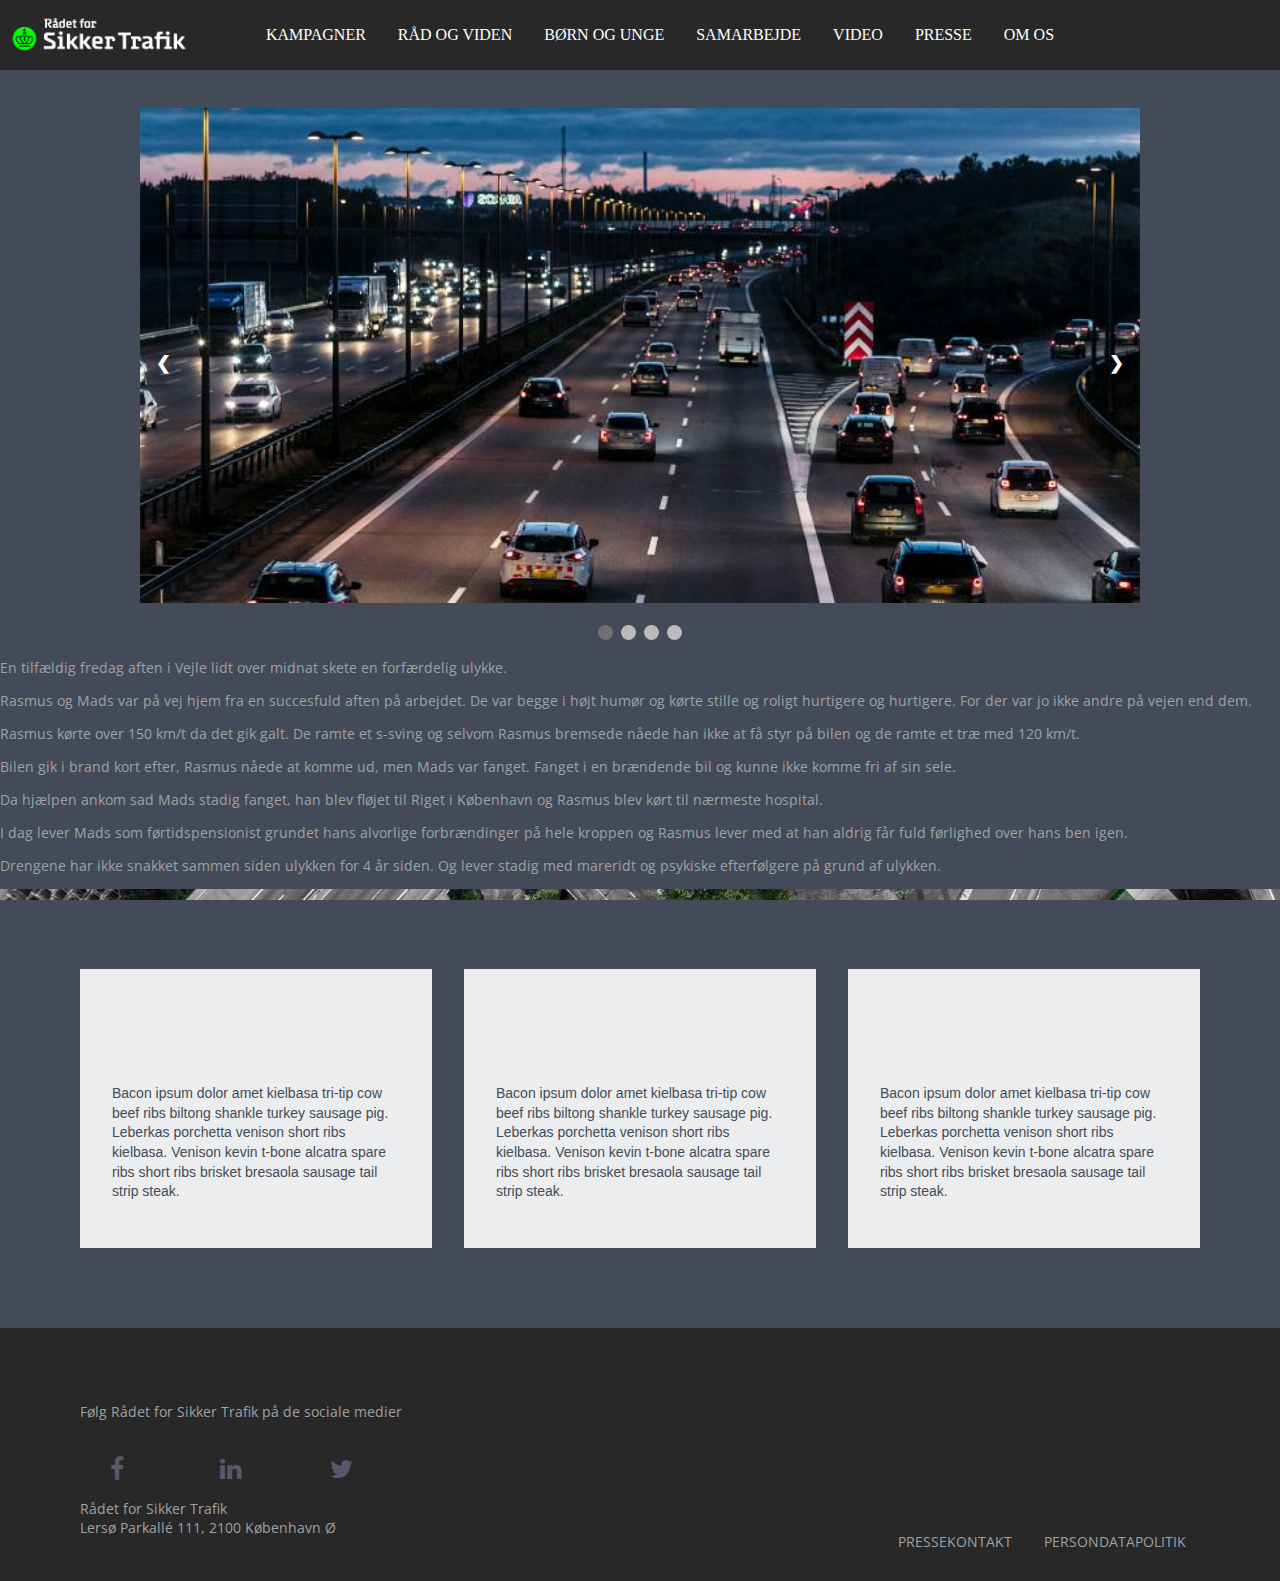
<file: index.html>
<!DOCTYPE html>
<html lang="da">

<head>
    <meta charset="utf-8">
    <meta name="viewport" content="width=device-width, initial-scale=1.0">
    <link href="https://fonts.googleapis.com/css?family=Open+Sans&display=swap" rel="stylesheet">
    <link rel="stylesheet" href="style.css">
    <link href="https://stackpath.bootstrapcdn.com/font-awesome/4.7.0/css/font-awesome.min.css" rel="stylesheet" integrity="sha384-wvfXpqpZZVQGK6TAh5PVlGOfQNHSoD2xbE+QkPxCAFlNEevoEH3Sl0sibVcOQVnN" crossorigin="anonymous">
    <title>Rådet for Sikker Trafik</title>
    <link rel="apple-touch-icon" sizes="57x57" href="/apple-icon-57x57.png">
    <link rel="apple-touch-icon" sizes="60x60" href="/apple-icon-60x60.png">
    <link rel="apple-touch-icon" sizes="72x72" href="/apple-icon-72x72.png">
    <link rel="apple-touch-icon" sizes="76x76" href="/apple-icon-76x76.png">
    <link rel="apple-touch-icon" sizes="114x114" href="/apple-icon-114x114.png">
    <link rel="apple-touch-icon" sizes="120x120" href="/apple-icon-120x120.png">
    <link rel="apple-touch-icon" sizes="144x144" href="/apple-icon-144x144.png">
    <link rel="apple-touch-icon" sizes="152x152" href="/apple-icon-152x152.png">
    <link rel="apple-touch-icon" sizes="180x180" href="/apple-icon-180x180.png">
    <link rel="icon" type="image/png" sizes="192x192" href="/android-icon-192x192.png">
    <link rel="icon" type="image/png" sizes="32x32" href="/favicon-32x32.png">
    <link rel="icon" type="image/png" sizes="96x96" href="/favicon-96x96.png">
    <link rel="icon" type="image/png" sizes="16x16" href="/favicon-16x16.png">
    <link rel="manifest" href="/manifest.json">
    <meta name="msapplication-TileColor" content="#ffffff">
    <meta name="msapplication-TileImage" content="/ms-icon-144x144.png">
    <meta name="theme-color" content="#ffffff">
</head>

<body>

    <header id="side_menu">
        <nav>
            <div id="menu_billede">
                <a href="index.html">
                    <img src="img/logo.png" alt="logo_profil"></a>
            </div>
            <div id="menuknap">☰</div>
            <ul id="menu" class="hidden">
                <li><a href="index.html">Kampagner</a></li>
                <li><a href="portfolio1.html">Råd og viden</a></li>
                <li><a href="ommig.html">Børn og unge</a></li>
                <li><a href="CV.html">samarbejde</a></li>
                <li><a href="kontakt.html">video</a></li>
                <li><a href="kontakt.html">presse</a></li>
                <li><a href="kontakt.html">om os</a></li>
            </ul>
        </nav>
    </header>


    <section id="slideshow">
        <!-- Slideshow container -->
        <div class="slideshow-container">

            <!-- Full-width images -->
            <div class="mySlides fade">
                <img src="img/trafik.jpg" style="width:100%">
            </div>

            <div class="mySlides fade">
                <img src="img/trafik1.jpg" style="width:100%">
            </div>

            <div class="mySlides fade">
                <img src="img/trafik2.jpg" style="width:100%">
            </div>

            <div class="mySlides fade">
                <img src="img/trafik3.jpg" style="width:100%">
            </div>

            <!-- Next and previous buttons -->
            <a class="prev">&#10094;</a>
            <a class="next">&#10095;</a>
        </div>
        <br>

        <!-- The dots -->
        <div style="text-align:center">
            <span class="dot"></span>
            <span class="dot"></span>
            <span class="dot"></span>
            <span class="dot"></span>
        </div>
    </section>


    <section id="section1">
        <div class="sectionwrapper_1">
            <div class="col1">
                <p>
                    En tilfældig fredag aften i Vejle lidt over midnat skete en forfærdelig ulykke.</p>

                <p>Rasmus og Mads var på vej hjem fra en succesfuld aften på arbejdet. De var begge i højt humør og kørte stille og roligt hurtigere og hurtigere. For der var jo ikke andre på vejen end dem.</p>

                <p>Rasmus kørte over 150 km/t da det gik galt. De ramte et s-sving og selvom Rasmus bremsede nåede han ikke at få styr på bilen og de ramte et træ med 120 km/t.</p>

                <p>Bilen gik i brand kort efter, Rasmus nåede at komme ud, men Mads var fanget. Fanget i en brændende bil og kunne ikke komme fri af sin sele.</p>

                <p>Da hjælpen ankom sad Mads stadig fanget, han blev fløjet til Riget i København og Rasmus blev kørt til nærmeste hospital.</p>

                <p>I dag lever Mads som førtidspensionist grundet hans alvorlige forbrændinger på hele kroppen og Rasmus lever med at han aldrig får fuld førlighed over hans ben igen.</p>

                <p>Drengene har ikke snakket sammen siden ulykken for 4 år siden. Og lever stadig med mareridt og psykiske efterfølgere på grund af ulykken.
                </p>
            </div>
            <div id="uheld">
                <div id="portrait"></div>
            </div>
        </div>


    </section>

    <section id="info">
        <div class="sectionwrapper">
            <div class="col">
                <div class="top">
                    <div class="icons">
                        <i class="fa fa-car-crash"></i>
                    </div>
                    <p>Bacon ipsum dolor amet kielbasa tri-tip cow beef ribs biltong shankle turkey sausage pig. Leberkas porchetta venison short ribs kielbasa. Venison kevin t-bone alcatra spare ribs short ribs brisket bresaola sausage tail strip steak.</p>
                </div>
            </div>
            <div class="col">
                <div class="top">
                    <div class="icons">
                        <i class="fa fa-car-crash"></i>
                    </div>
                </div>
                <p>Bacon ipsum dolor amet kielbasa tri-tip cow beef ribs biltong shankle turkey sausage pig. Leberkas porchetta venison short ribs kielbasa. Venison kevin t-bone alcatra spare ribs short ribs brisket bresaola sausage tail strip steak.</p>
            </div>

            <div class="col">
                <div class="top">
                    <div class="icons">
                        <i class="fa fa-car-crash"></i>
                    </div>
                </div>
                <p>Bacon ipsum dolor amet kielbasa tri-tip cow beef ribs biltong shankle turkey sausage pig. Leberkas porchetta venison short ribs kielbasa. Venison kevin t-bone alcatra spare ribs short ribs brisket bresaola sausage tail strip steak.</p>
            </div>
        </div>
    </section>


    <footer id="bottom_footer">
        <div id="left_footer">
            <div class="left">
                <p>Følg Rådet for Sikker Trafik på de sociale medier</p>
            </div>

            <div class="left">
                <div class="ikoner">
                    <a href="https://www.facebook.com/sikkertrafik/">
                        <div class="item">
                            <i class="fa fa-facebook"></i>
                        </div>
                    </a>
                    <a href="https://www.linkedin.com/company/r-det-for-sikker-trafik">
                        <div class="item">
                            <i class="fa fa-linkedin"></i>
                        </div>
                    </a>
                    <a href="https://twitter.com/sikkertrafik">
                        <div class="item">
                            <i class="fa fa-twitter"></i>
                        </div>
                    </a>
                </div>
            </div>


            <!-- <a href="https://www.facebook.com/sikkertrafik"> <img src="img/facebook.png" width="65" height="65" alt="facebook"> </a>
            <a href="https://www.linkedin.com/company/r-det-for-sikker-trafik"> <img src="img/in.png" width="65" height="65" alt="in"> </a>
            <a href="https://twitter.com/sikkertrafik"> <img src="img/t.png" width="65" height="65" alt="t"> </a>-->

            <div class="left">
                <p>Rådet for Sikker Trafik<br>

                    Lersø Parkallé 111, 2100 København Ø</p>
            </div>
        </div>
        <div id="right_footer">
            <div class="right">
                <a href="https://www.sikkertrafik.dk/presse/pressekontakt">PRESSEKONTAKT</a>
                <a href="https://www.sikkertrafik.dk/persondatapolitik">PERSONDATAPOLITIK</a>
            </div>
        </div>
    </footer>

    <script src="script.js"></script>
</body></html>
</file>
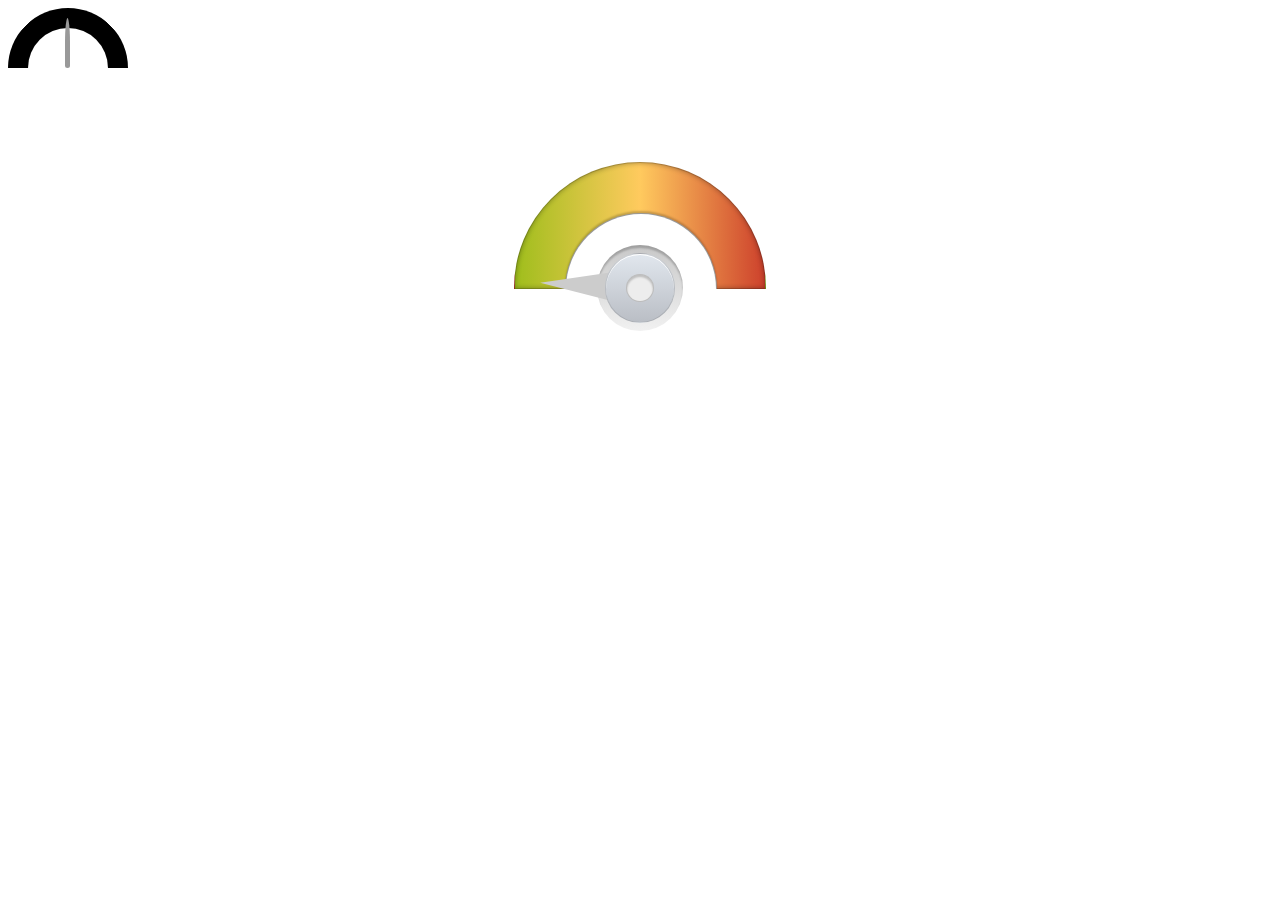
<file: speedometer.html>
<!DOCTYPE html>
<html lang="">

<head>
    <meta charset="utf-8">
    <meta name="viewport" content="width=device-width, initial-scale=1.0">
    <link rel="stylesheet" href="speedometer.css">
    <title></title>
</head>

<body>
<!-- Speedometer uden farve-->
    <div id="logo">
        <div class="speedometer"></div>
        <div class="needle"></div>

    </div>

<!--  speedometer med farve-->
    <div id="overall">
        <div id="mask"></div>
        <div id="inset"></div>
        <div id="spin">
            <div id="spin-inset"></div>
        </div>

        <div id="counter"></div>
    </div>




</body>

</html>
</file>
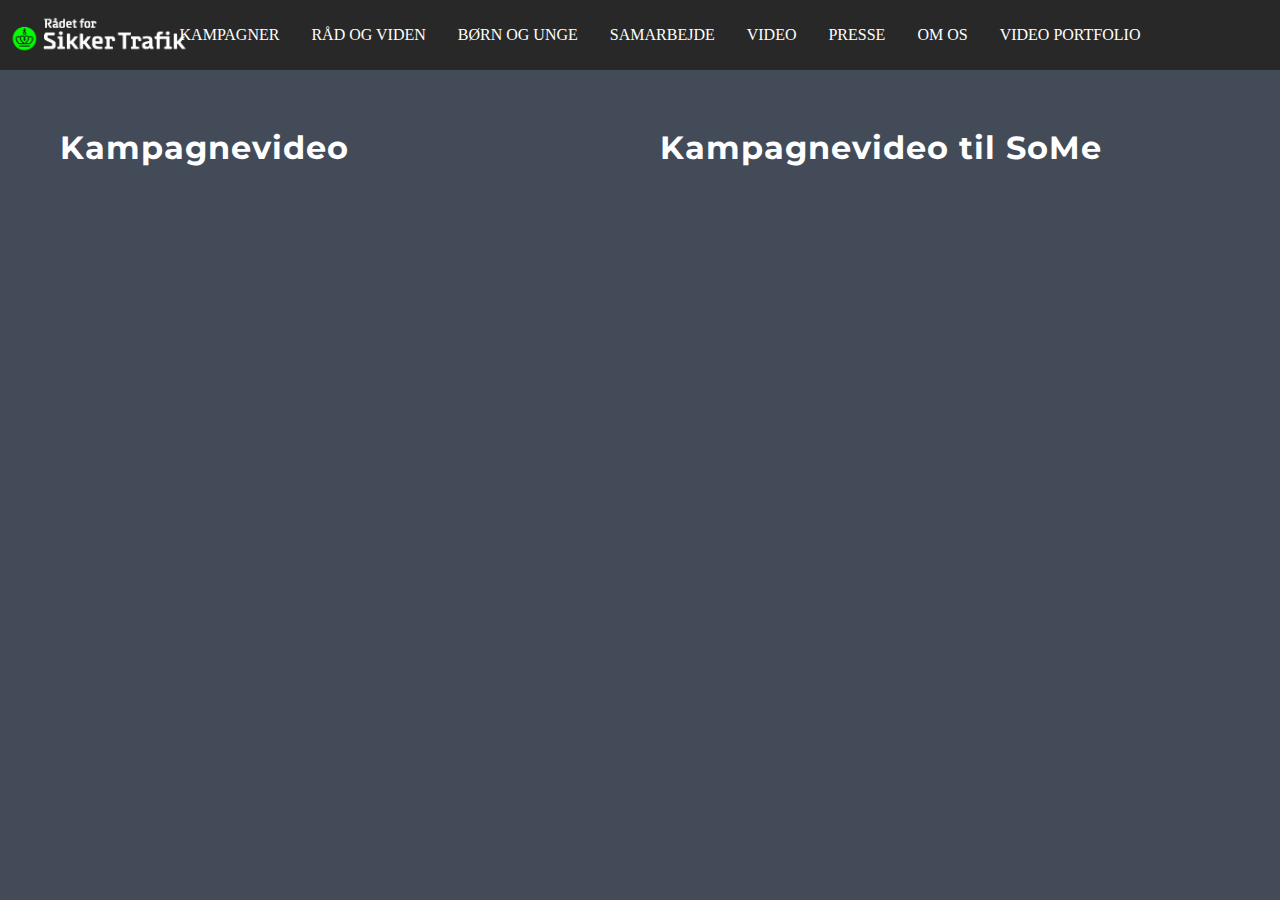
<file: video.html>
<!DOCTYPE html>
<html lang="da">

<head>
    <meta charset="utf-8">
    <meta name="viewport" content="width=device-width, initial-scale=1.0">
    <!--Google Fonts-->
    <link href="https://fonts.googleapis.com/css?family=Montserrat:600|Work+Sans&display=swap" rel="stylesheet">

    <link rel="stylesheet" href="style.css">
    <!--Icons-->
    <link href="https://stackpath.bootstrapcdn.com/font-awesome/4.7.0/css/font-awesome.min.css" rel="stylesheet" integrity="sha384-wvfXpqpZZVQGK6TAh5PVlGOfQNHSoD2xbE+QkPxCAFlNEevoEH3Sl0sibVcOQVnN" crossorigin="anonymous">
    <title>Rådet for Sikker Trafik</title>
    <link rel="apple-touch-icon" sizes="57x57" href="/apple-icon-57x57.png">
    <link rel="apple-touch-icon" sizes="60x60" href="/apple-icon-60x60.png">
    <link rel="apple-touch-icon" sizes="72x72" href="/apple-icon-72x72.png">
    <link rel="apple-touch-icon" sizes="76x76" href="/apple-icon-76x76.png">
    <link rel="apple-touch-icon" sizes="114x114" href="/apple-icon-114x114.png">
    <link rel="apple-touch-icon" sizes="120x120" href="/apple-icon-120x120.png">
    <link rel="apple-touch-icon" sizes="144x144" href="/apple-icon-144x144.png">
    <link rel="apple-touch-icon" sizes="152x152" href="/apple-icon-152x152.png">
    <link rel="apple-touch-icon" sizes="180x180" href="/apple-icon-180x180.png">
    <link rel="icon" type="image/png" sizes="192x192" href="/android-icon-192x192.png">
    <link rel="icon" type="image/png" sizes="32x32" href="/favicon-32x32.png">
    <link rel="icon" type="image/png" sizes="96x96" href="/favicon-96x96.png">
    <link rel="icon" type="image/png" sizes="16x16" href="/favicon-16x16.png">
    <link rel="manifest" href="/manifest.json">
    <meta name="msapplication-TileColor" content="#ffffff">
    <meta name="msapplication-TileImage" content="/ms-icon-144x144.png">
    <meta name="theme-color" content="#ffffff">
</head>

<body>

    <header id="side_menu">
        <nav>
            <div id="menu_billede">
                <a href="vaer-smart-mindre-fart.html">
                    <img src="img/logo.png" alt="logo_profil"></a>
            </div>
            <div id="menuknap">☰</div>
            <ul id="menu" class="hidden">
                <li><a href="vaer-smart-mindre-fart.html">Kampagner</a></li>
                <li><a href="portfolio1.html">Råd og viden</a></li>
                <li><a href="ommig.html">Børn og unge</a></li>
                <li><a href="CV.html">samarbejde</a></li>
                <li><a href="kontakt.html">video</a></li>
                <li><a href="kontakt.html">presse</a></li>
                <li><a href="kontakt.html">om os</a></li>
                <li><a href="video.html">Video portfolio</a></li>
            </ul>
        </nav>
    </header>

    <div id="videoer">
        <div class="col">
            <h1>Kampagnevideo</h1>
            <iframe width="560" height="315" src="https://www.youtube.com/embed/S1K-xaIE4KE" frameborder="0" allow="accelerometer; autoplay; encrypted-media; gyroscope; picture-in-picture" allowfullscreen></iframe>
        </div>
        <div class="col">
            <h1>Kampagnevideo til SoMe</h1>
            <iframe width="560" height="315" src="https://www.youtube.com/embed/RuvC_AYtPuQ" frameborder="0" allow="accelerometer; autoplay; encrypted-media; gyroscope; picture-in-picture" allowfullscreen></iframe>
        </div>
    </div>
</body>

</html>
</file>
<file: style.css>
body {
    background-color: #434b59;
    margin: 0;

}

h1 {
    color: white;
    font-family: 'Montserrat', sans-serif;
    letter-spacing: 1px;
}

p {
    font-family: 'Work Sans', sans-serif;
    color: #373d46;
}

#side_menu {
    padding: 10px 16px;
    color: #f1f1f1;
    display: flex;
    flex-wrap: wrap;
    background-color: #282828;
    width: 100%;
    z-index: 2;
    justify-content: space-around;
    margin-bottom: 3vw;
}


/* The sticky class is added to the navbar with JS when it reaches its scroll position */
.sticky {
    position: sticky;
    top: 0;
    width: 100%;
}

/* Add some top padding to the page content to prevent sudden quick movement (as the navigation bar gets a new position at the top of the page (position:fixed and top:0) */
.sticky + .content {
    padding-top: 102px;
}


#menu_billede {
    position: absolute;
    left: 0vw;
    margin: 0;
    top: 6px;
}

#menu_billede:hover {
    transform: scale(0.9);
}

#menu_billede img {
    height: 55px;
    float: left;
}

nav {
    float: right;
    padding: 0px 36px 0px 36px;
}

li {
    font-size: 16px;
    text-transform: none;
    color: #525252;
}

a {
    font-size: 16px;
    text-transform: uppercase;
    color: #ffffff;
    text-decoration: none;
    padding: 0px 14px 0px 14px;
}

a:hover {
    color: black;
}

.hidden {
    /*    display: none;*/
    /*    transform: scale(0);*/
    transform: translateX(-100%);
    opacity: 0;
}

#menuknap {
    display: inline-block;
    cursor: pointer;
    font-size: 1.8rem;
    align-content: flex-end;
    color: white;
}

#menu {
    list-style-type: none;
    transition: transform .3s;
    transform-origin: top left;
}

/* visited link */
#side_menu header nav a:visited {
    color: #ffffff;
}

/* mouse over link */
#side_menu header nav a:hover {
    color: #070505;
}

/* selected link */
#side_menu header nav a:active {
    color: #000000;
}

#side_menu header nav {
    display: flex;
    margin: 1rem 1.5rem;
    justify-content: center;
}

#side_menu header nav a {
    text-decoration: none;
    font-size: 1.1rem;
    margin: 0 0.2rem;
    padding: 0 1rem 0 0;
    /*border-right: 1px solid black;*/
}

#side_menu #menuknap {
    position: absolute;
    left: 85vw;
}

@media only screen and (min-width: 1000px) {
    #menuknap {
        display: none;
    }

    #menu.hidden {
        transform: translateX(0);
        opacity: 1;
    }

    #menu li {
        display: inline-block;
    }
}

/*menu færdig*/

/* Slideshow css starts*/
/* Slide show box */
* {
    box-sizing: border-box;
}

/* Slideshow container */

.slideshow {
    background-color: aliceblue;
}

.slideshow-container {
    max-width: 1000px;
    position: relative;
    margin: 0 auto;
    width: 100%;
}

/* Hide the images by default */
.mySlides {
    display: none;
}

/* Next & previous buttons */
.prev,
.next {
    cursor: pointer;
    position: absolute;
    top: 50%;
    width: auto;
    margin-top: -22px;
    padding: 16px;
    color: white;
    font-weight: bold;
    font-size: 18px;
    transition: 0.8s ease;
    border-radius: 0 3px 3px 0;
    user-select: none;
}

/* Position the "next button" to the right */
.next {
    right: 0;
    border-radius: 3px 0 0 3px;
}

/* On hover, add a black background color with a little bit see-through */
.prev:hover,
.next:hover {
    background-color: rgba(0, 0, 0, 0.8);
}


/* The dots/bullets/indicators */
.dot {
    cursor: pointer;
    height: 15px;
    width: 15px;
    margin: 0 2px;
    background-color: #bbb;
    border-radius: 50%;
    display: inline-block;
    transition: background-color 0.6s ease;
}


.active,
.dot:hover {
    background-color: #717171;
}

/* Fading animation */
.fade {
    animation-name: fade;
    /* anvender vores definerede fade metode */
    animation-duration: 3s;
    /*Hvor længe animationen skal vare*/
}

@keyframes fade {
    from {
        opacity: .4
    }

    to {
        opacity: 1
    }
}

/* Slideshow css end */

/* Slogan */

.slogan {
    overflow: hidden;
}

.item-1 {
    top: 1rem;

    width: 60%;
    position: relative;

    font-size: 2rem;

    animation-duration: 8s;
    animation-timing-function: ease-in-out;
    animation-iteration-count: infinite;
    animation-name: anim-1;
}

@keyframes anim-1 {

    0%,
    8.3% {
        left: -40%;
        opacity: 0;
    }

    8.3%,
    90% {
        left: 25%;
        opacity: 1;
    }

    90%,
    100% {
        left: 110%;
        opacity: 0;
    }
}

/*Slogan end */

/* INTRO */

#intro {
    background-color: #e3e3e3;
}

#intro h1 {
    text-align: center;
    padding: 3rem;
    color: #373d46;
}

#intro p {
    text-align: center;
    font-size: 1.2rem;
}

#intro .video {
    text-align: center;
    padding-bottom: 3rem;
}

#intro .video iframe {
    width: 85vw;
    height: 50vh;
}

#video1 {
    display: flex;
    flex-wrap: wrap;
    justify-content: center;
}

#video1 video {
    width: 1000px;
    height: 500px;
    object-fit: cover;
    margin-bottom: 100px;
}

@media only screen and (min-width: 600px) {
    #intro .video iframe {
        width: 75vw;
        height: 40vw;
    }
}

/* Intro end */


/* section_1 */

.content {
    background-color: #434b59;
}

#section_1 h1 {
    color: #373d46;
}

#myBtn {
    font-size: 15px;
    background-color: transparent;
    text-decoration: none;
    color: #3f3fbf;
    border: none;
    cursor: pointer;
}

#myBtn:hover {
    color: #373d46;
}

#more {
    display: none;
}

button {
    background-color: #ffffff;
    border-radius: 2px;
    font-size: 16px;
}

button:hover {
    background-color: #9d9d9d;
}

#section_1 .sectionwrapper {
    display: flex;
    flex-wrap: wrap;
}

#section_1 .col {
    flex-basis: 300px;
    flex-grow: 1;
    display: flex;
    flex-direction: column;
    background: #e3e3e3;
    margin: 30px;
    padding: 25px;
}

#section_1 {
    margin: 1em;
    padding: 1em;
}

#section_1 h1 {
    text-align: center;
}

#section_1 p {
    color: #373d46;
    line-height: 20px;
}

#section_1 .bottom {
    text-align: center;
}

figure a {
    color: black;
    font-family: 'Montserrat', sans-serif;
}

figure a:hover {
    color: #ffffff;
}

figcaption {
    margin: 1rem;
}

#info .sectionwrapper {
    display: flex;
    flex-wrap: wrap;
    background-color: white;
    background-image: url(img/_m_v_-ZxQE-mbf9_s-unsplash.jpg);
    background-size: cover;
    background-attachment: fixed;
    padding: 4rem;
}

#info .col {
    flex-basis: 250px;
    flex-grow: 1;
    display: flex;
    flex-direction: column;
    background: #ECEDEE;
    margin: 1em;
    padding: 2em;
}

#info .top {
    flex-grow: 1;
}

#info h2 {
    text-align: center;
    font-family: 'Montserrat', sans-serif;
}

#info p {
    color: #434b59;
    font-family: 'Work Sans', sans-serif;
    line-height: 1.4;
}

#info .icons {
    font-size: 60px;
    color: black;
    text-align: center;
}

/* section_1 end */

/* section_2 */


#section_2 {
    display: flex;
    flex-wrap: wrap;
}

#section_2 .col_1 {
    flex-basis: 300px;
    flex-grow: 1;
    background: #e3e3e3;
    margin: 30px;
    padding: 25px;
}

/* footer */
#bottom_footer {
    display: flex;
    flex-wrap: wrap;
    background-color: #282828;
    width: 100%;
    z-index: 2;
    bottom: 0;
    position: relative;
    justify-content: space-between;
}

#bottom_footer a,
p {
    font-size: 14px;
    font-family: 'Open Sans', sans-serif;
    color: #9ea1a5;
    text-transform: inherit;
}

#bottom_footer a:hover {
    color: white;
}

#left_footer,
#right_footer {
    flex-wrap: wrap;
    margin: 60px 80px 30px 80px;
    color: #57596a;
}

#right_footer {
    display: flex;
    align-content: flex-end;
}

.left,
.right {
    flex-basis: 250px;
    flex-grow: 1;

}

.ikoner {
    display: flex;
    flex-wrap: wrap;
}

.item {
    font-size: 25px;
    margin: 1rem 1rem 0rem 1rem;
    color: #57596a;
}

.item:hover {
    color: #5080db;
}

.fa {
    width: 50px;
    z-index: 3;
}


/*Video portfolio*/
#videoer {
    flex-wrap: wrap;
    display: flex;
    justify-content: center;
}

#videoer iframe,
h1 {
    margin: 20px;
}
</file>
<file: speedometer.css>
/*Kode til speedometer uden farve*/
#logo {
    display: inline-block;
    position: relative;

}

#logo .speedometer {
    width: 80px;
    height: 80px;
    border-radius: 100%;
    border: 20px solid #000;
    border-right: 20px solid white;
    border-bottom: 20px solid white;
    -webkit-transform: rotate(45deg);
    display: inline-block;
}

#logo .needle {
    width: 5px;
    height: 50px;
    background: #999999;
    border-bottom-left-radius: 5px;
    border-bottom-right-radius: 5px;
    border-top-left-radius: 100%;
    border-top-right-radius: 100%;
    display: inline-block;
    left: 57px;
    position: absolute;
    top: 10px;
    -webkit-animation: move 5s infinite;
    transform: rotate(0deg);
    transform-origin: bottom;
}

@-webkit-keyframes move {
    0% {
        transform: rotate(-90deg);

    }

    50% {
        transform: rotate(90deg);

    }

    100% {
        transform: rotate(-90deg);

    }
}


/*Kode til speedometer med farve*/
#overall {
    width: 250px;
    height: 125px;
    margin: 30px auto;
    border-radius: 250px 250px 0 0;
    border: 1px solid silver;
    position: relative;
    background: linear-gradient(to right, #9fbe1c, #ffca5e, #cd412c);
    border: 1px solid rgba(0, 0, 0, 0.3);
    box-shadow: inset 0 0 5px rgba(0, 0, 0, 0.3);
}

#mask {
    position: absolute;
    width: 150px;
    height: 75px;
    border-radius: 150px 150px 0 0;
    box-shadow: 0 -2px 2px rgba(0, 0, 0, 0.2);
    background: white;
    left: 50%;
    border: 1px solid rgba(0, 0, 0, 0.4);
    border-bottom: none;
    margin-left: -75px;
    bottom: -1px;
}

#inset {
    position: absolute;
    width: 86px;
    height: 86px;
    left: 50%;
    bottom: -43px;
    margin-left: -43px;
    background: linear-gradient(#c8c8c8, #f1f1f1);
    box-shadow: inset 0 3px 2px rgba(0, 0, 0, 0.2);
    border-radius: 50%;
}

#spin {
    width: 70px;
    height: 70px;
    position: absolute;
    bottom: -35px;
    left: 50%;
    margin-left: -35px;
    background: linear-gradient(#e1e7ee, #babec5);
    border: 1px solid rgba(0, 0, 0, 0.1);
    border-radius: 50%;
    box-shadow: inset 0 1px 0 rgba(255, 255, 255, 1);
    box-sizing: border-box;
    z-index: 100;
}

#spin-inset {
    position: absolute;
    top: 20px;
    left: 20px;
    background: #ededed;
    display: block;
    border-radius: 50%;
    bottom: 20px;
    right: 20px;
    border: 1px solid rgba(0, 0, 0, 0.2);
    box-shadow: inset 0 2px 2px rgba(0, 0, 0, 0.2);
    z-index: 3;
}

#counter {
    content: "";
    width: 0;
    height: 0;
    border-left: 20px solid transparent;
    border-right: 20px solid transparent;
    border-bottom: 100px solid #CCC;
    position: absolute;
    bottom: 0;
    left: 50%;
    margin-left: -20px;
    transform: rotate(-87deg);
    transform-origin: 50% 100%;
    transition: all 0.7s ease-out;
}


#overall:hover #counter {
    transform: rotate(87deg);
}
</file>
